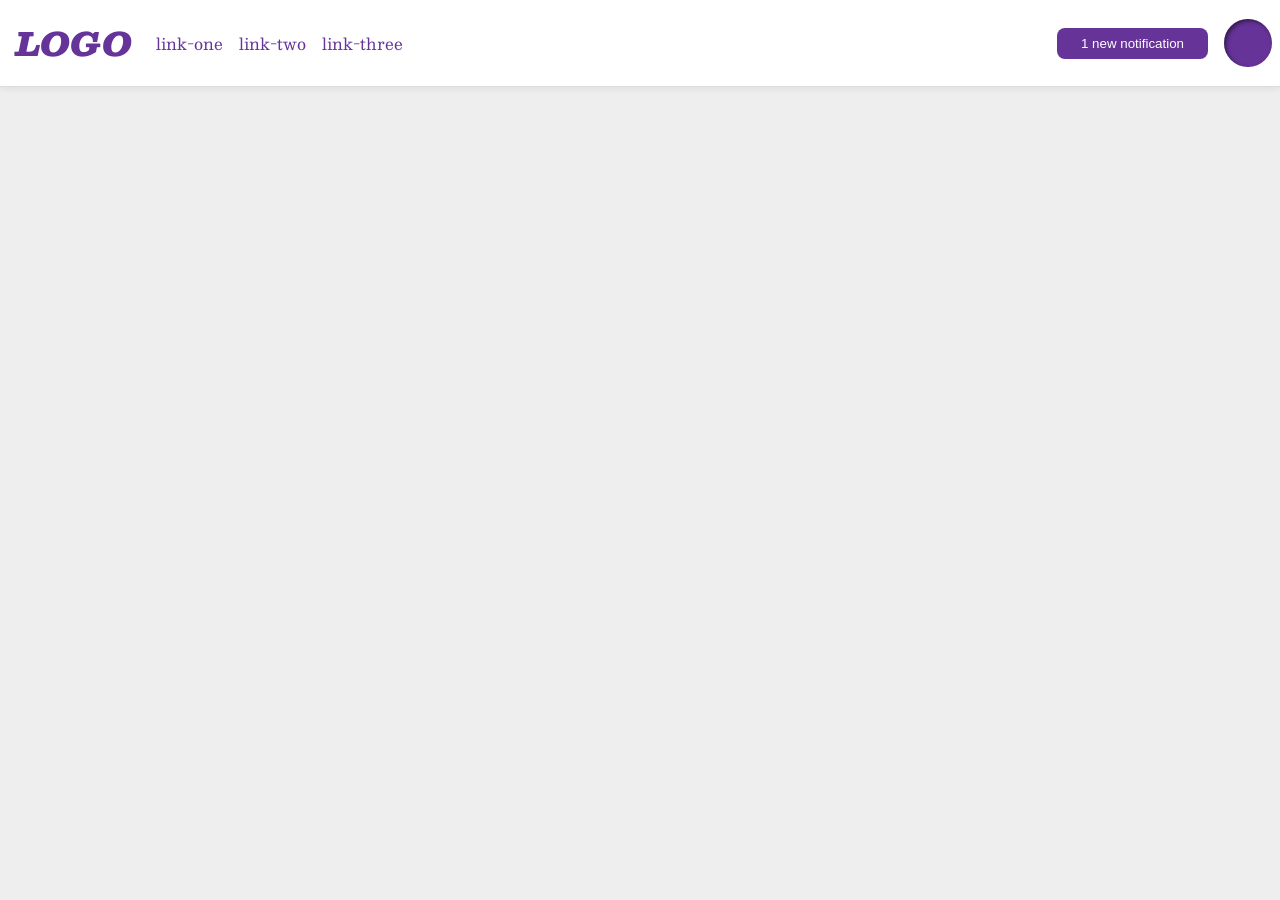
<file: foundations/flex/03-flex-header-2/index.html>
<!doctype html>
<html lang="en">
	<head>
		<meta charset="UTF-8" />
		<meta http-equiv="X-UA-Compatible" content="IE=edge" />
		<meta name="viewport" content="width=device-width, initial-scale=1.0" />
		<title>Flex Header 2</title>
		<link rel="stylesheet" href="style.css" />
	</head>
	<body>
		<div class="header">
			<div class="left">
				<div class="logo">LOGO</div>
				<ul class="links">
					<li><a href="https://google.com">link-one</a></li>
					<li><a href="https://google.com">link-two</a></li>
					<li><a href="https://google.com">link-three</a></li>
				</ul>
			</div>
			<div class="right">
				<button class="notifications">1 new notification</button>
				<div class="profile-image"></div>
			</div>
		</div>
	</body>
</html>
</file>
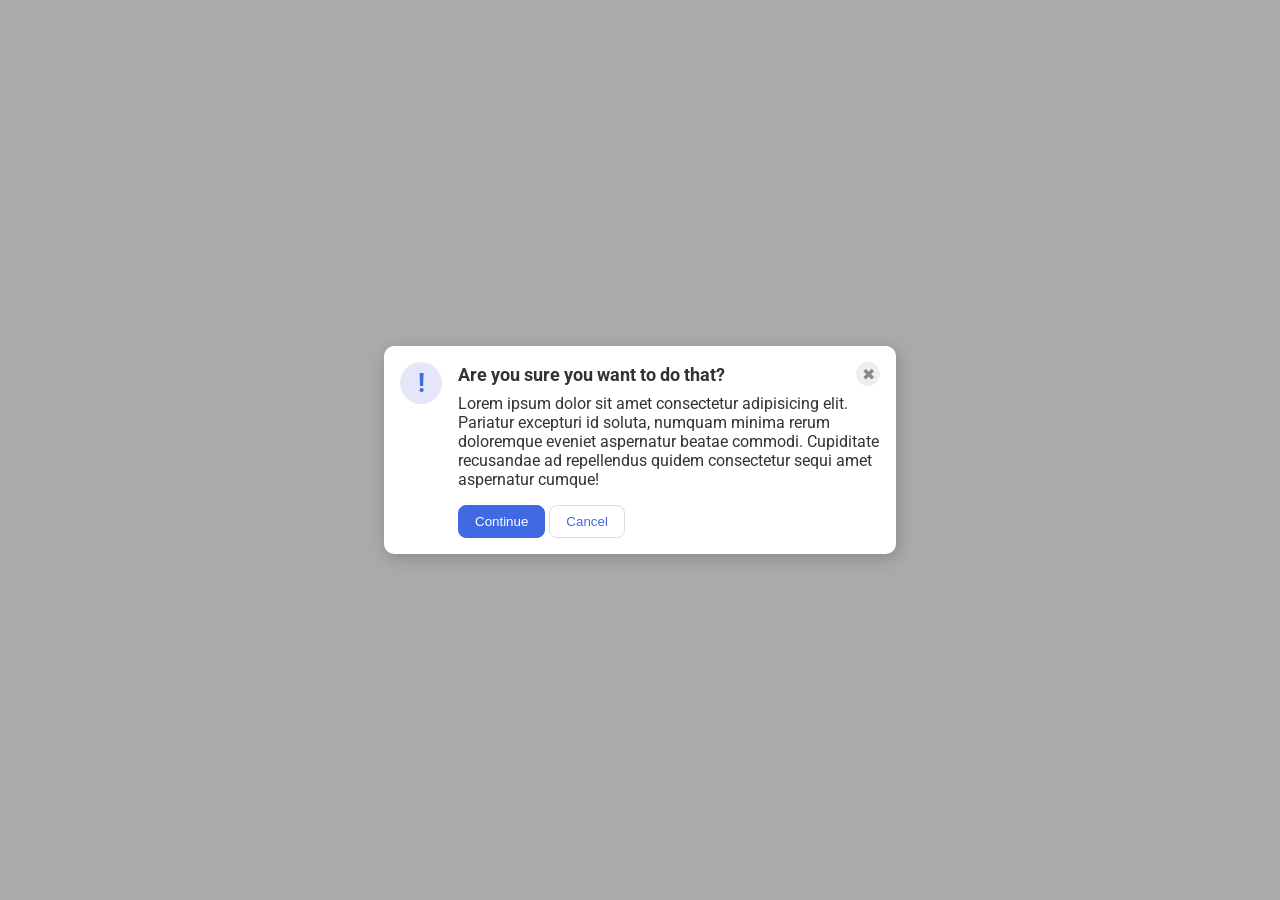
<file: foundations/flex/05-flex-modal/index.html>
<!doctype html>
<html lang="en">
	<head>
		<meta charset="UTF-8" />
		<meta http-equiv="X-UA-Compatible" content="IE=edge" />
		<meta name="viewport" content="width=device-width, initial-scale=1.0" />
		<link rel="stylesheet" href="style.css" />
		<title>Modal</title>
	</head>
	<body>
		<div class="modal">
			<div class="icon">!</div>
			<div class="container">
				<div class="header">
					Are you sure you want to do that?
					<button class="close-button">✖</button>
				</div>
				<div class="text">
					Lorem ipsum dolor sit amet consectetur adipisicing elit. Pariatur
					excepturi id soluta, numquam minima rerum doloremque eveniet
					aspernatur beatae commodi. Cupiditate recusandae ad repellendus quidem
					consectetur sequi amet aspernatur cumque!
				</div>
				<button class="continue">Continue</button>
				<button class="cancel">Cancel</button>
			</div>
		</div>
	</body>
</html>
</file>
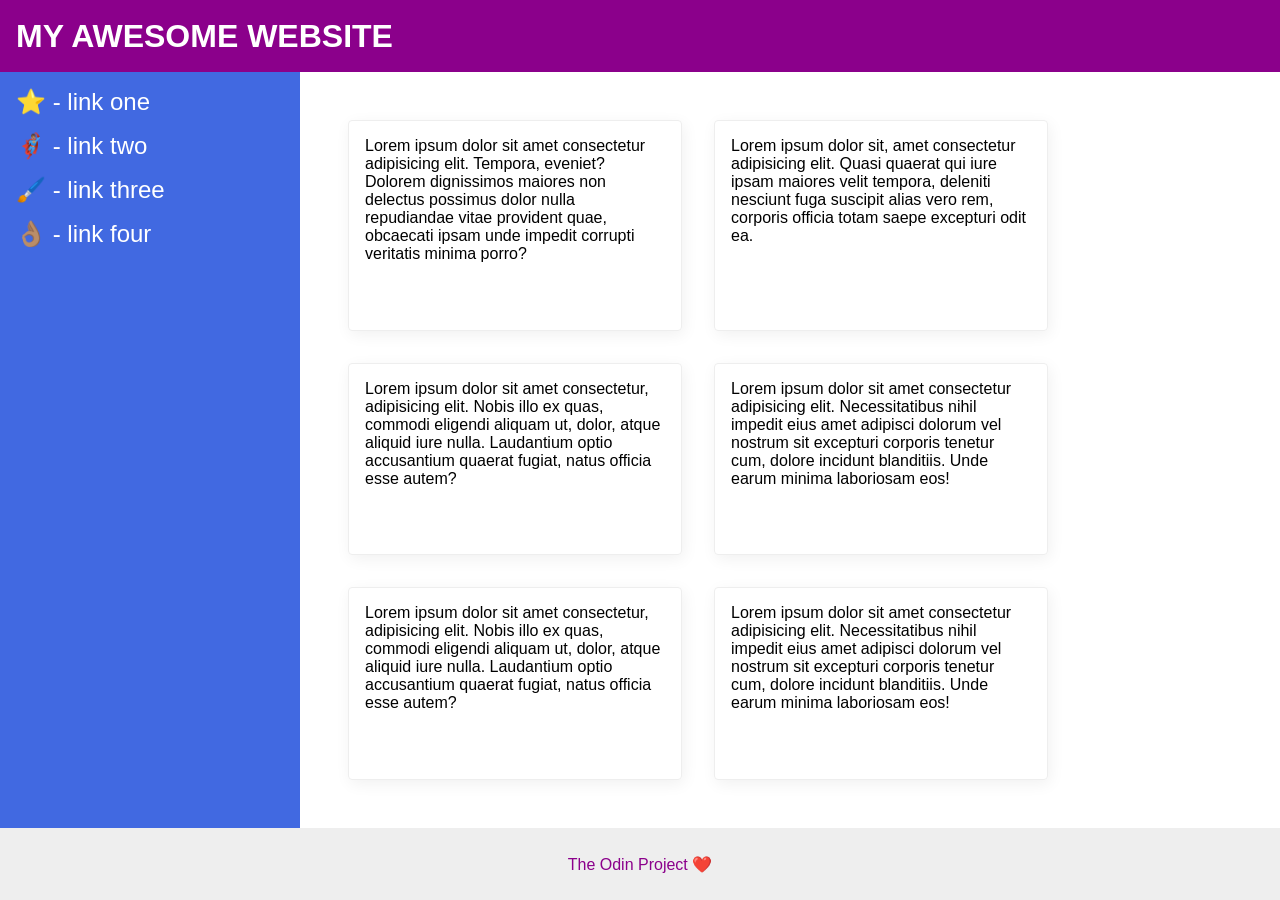
<file: foundations/flex/07-flex-layout-2/index.html>
<!doctype html>
<html lang="en">
	<head>
		<meta charset="UTF-8" />
		<meta http-equiv="X-UA-Compatible" content="IE=edge" />
		<meta name="viewport" content="width=device-width, initial-scale=1.0" />
		<title>The Holy Grail</title>
		<link rel="stylesheet" href="style.css" />
	</head>
	<body>
		<div class="header">MY AWESOME WEBSITE</div>

		<div class="main">
			<div class="sidebar">
				<ul>
					<li><a href="#">⭐ - link one</a></li>
					<li><a href="#">🦸🏽‍♂️ - link two</a></li>
					<li><a href="#">🖌️ - link three</a></li>
					<li><a href="#">👌🏽 - link four</a></li>
				</ul>
			</div>
			<div class="container">
				<div class="card">
					Lorem ipsum dolor sit amet consectetur adipisicing elit. Tempora,
					eveniet? Dolorem dignissimos maiores non delectus possimus dolor nulla
					repudiandae vitae provident quae, obcaecati ipsam unde impedit
					corrupti veritatis minima porro?
				</div>
				<div class="card">
					Lorem ipsum dolor sit, amet consectetur adipisicing elit. Quasi
					quaerat qui iure ipsam maiores velit tempora, deleniti nesciunt fuga
					suscipit alias vero rem, corporis officia totam saepe excepturi odit
					ea.
				</div>
				<div class="card">
					Lorem ipsum dolor sit amet consectetur, adipisicing elit. Nobis illo
					ex quas, commodi eligendi aliquam ut, dolor, atque aliquid iure nulla.
					Laudantium optio accusantium quaerat fugiat, natus officia esse autem?
				</div>
				<div class="card">
					Lorem ipsum dolor sit amet consectetur adipisicing elit.
					Necessitatibus nihil impedit eius amet adipisci dolorum vel nostrum
					sit excepturi corporis tenetur cum, dolore incidunt blanditiis. Unde
					earum minima laboriosam eos!
				</div>
				<div class="card">
					Lorem ipsum dolor sit amet consectetur, adipisicing elit. Nobis illo
					ex quas, commodi eligendi aliquam ut, dolor, atque aliquid iure nulla.
					Laudantium optio accusantium quaerat fugiat, natus officia esse autem?
				</div>
				<div class="card">
					Lorem ipsum dolor sit amet consectetur adipisicing elit.
					Necessitatibus nihil impedit eius amet adipisci dolorum vel nostrum
					sit excepturi corporis tenetur cum, dolore incidunt blanditiis. Unde
					earum minima laboriosam eos!
				</div>
			</div>
		</div>

		<div class="footer">The Odin Project ❤️</div>
	</body>
</html>
</file>
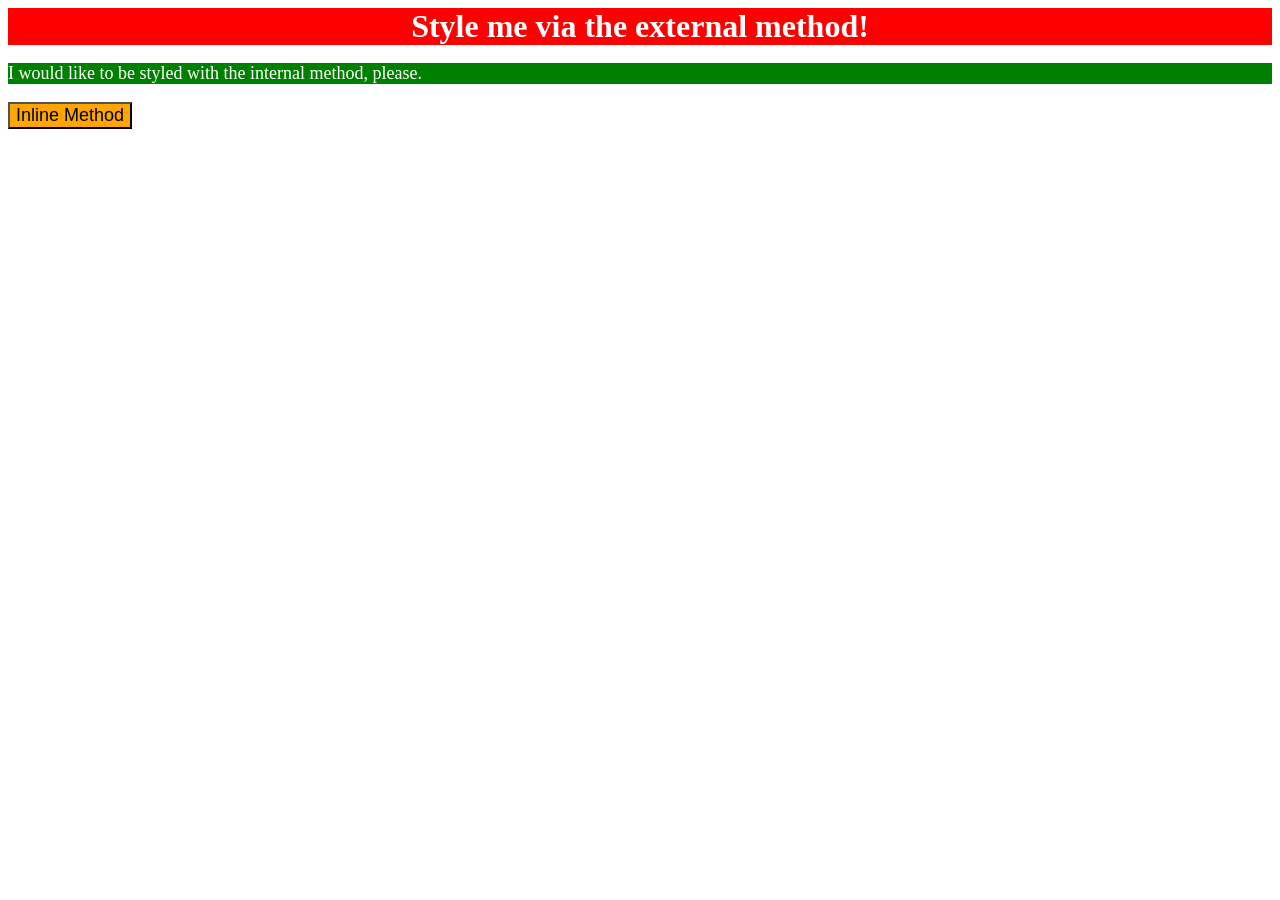
<file: foundations/intro-to-css/01-css-methods/index.html>
<!DOCTYPE html>
<html lang="en">
  <head>
    <meta charset="UTF-8">
    <meta http-equiv="X-UA-Compatible" content="IE=edge">
    <meta name="viewport" content="width=device-width, initial-scale=1.0">
    <link rel="stylesheet" href="styles.css">
    <style>
      p {
        background-color: green;
        color: white;
        font-size: 18px;
      }
    </style>
    <title>Methods for Adding CSS</title>
  </head>
  <body>
    <div>Style me via the external method!</div>
    <p>I would like to be styled with the internal method, please.</p>
    <button style="background-color: orange; font-size: 18px;">Inline Method</button>
  </body>
</html>
</file>
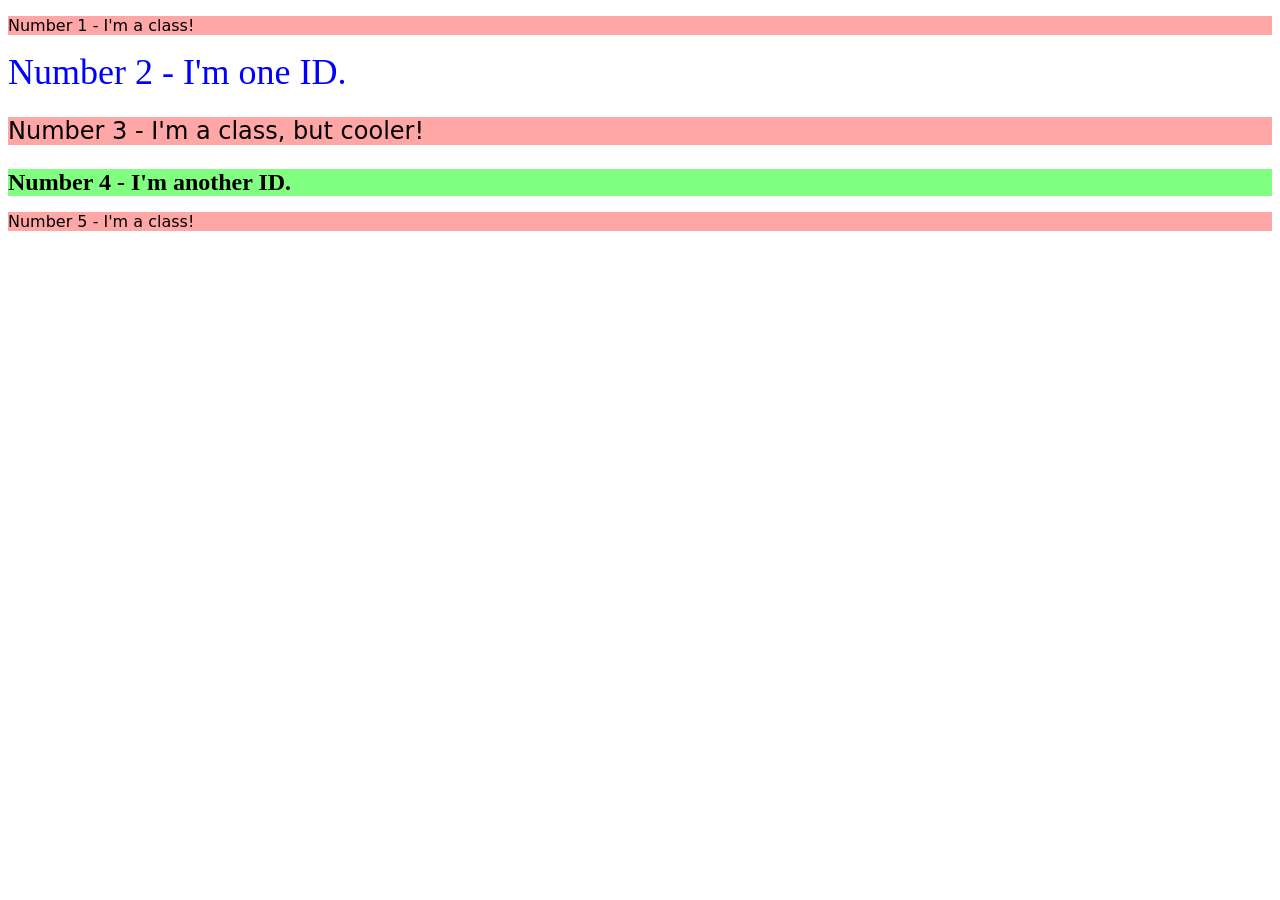
<file: foundations/intro-to-css/02-class-id-selectors/index.html>
<!DOCTYPE html>
<html lang="en">
  <head>
    <meta charset="UTF-8">
    <meta http-equiv="X-UA-Compatible" content="IE=edge">
    <meta name="viewport" content="width=device-width, initial-scale=1.0">
    <title>Class and ID Selectors</title>
    <link rel="stylesheet" href="style.css">
  </head>
  <body>
    <p class="odd">Number 1 - I'm a class!</p>
    <div id="number2">Number 2 - I'm one ID.</div>
    <p class="odd" id="number3">Number 3 - I'm a class, but cooler!</p>
    <div id="number4">Number 4 - I'm another ID.</div>
    <p class="odd">Number 5 - I'm a class!</p>
  </body>
</html>
</file>
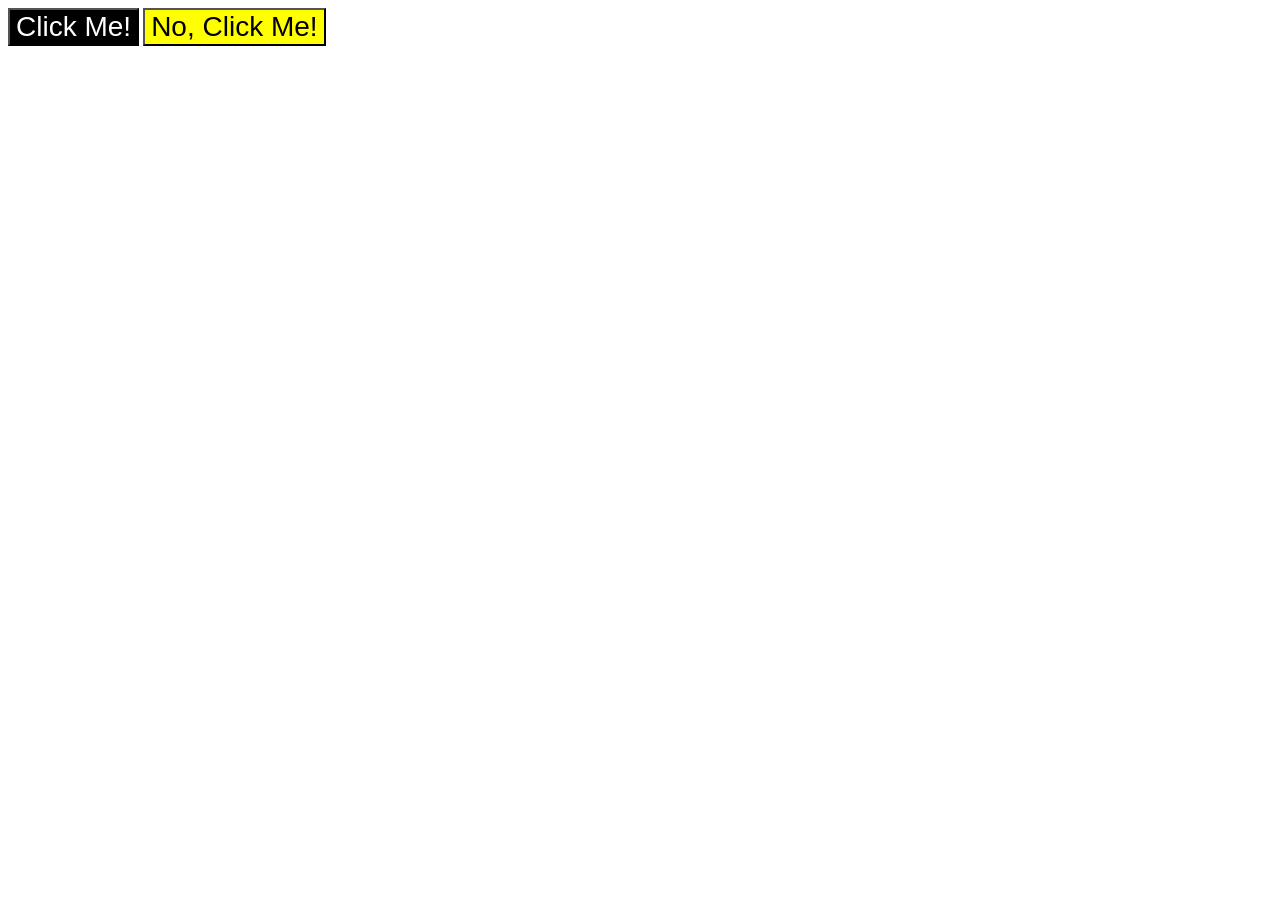
<file: foundations/intro-to-css/03-grouping-selectors/index.html>
<!DOCTYPE html>
<html lang="en">
  <head>
    <meta charset="UTF-8">
    <meta http-equiv="X-UA-Compatible" content="IE=edge">
    <meta name="viewport" content="width=device-width, initial-scale=1.0">
    <title>Grouping Selectors</title>
    <link rel="stylesheet" href="style.css">
  </head>
  <body>
    <button class="button1">Click Me!</button>
    <button class="button2">No, Click Me!</button>
  </body>
</html>
</file>
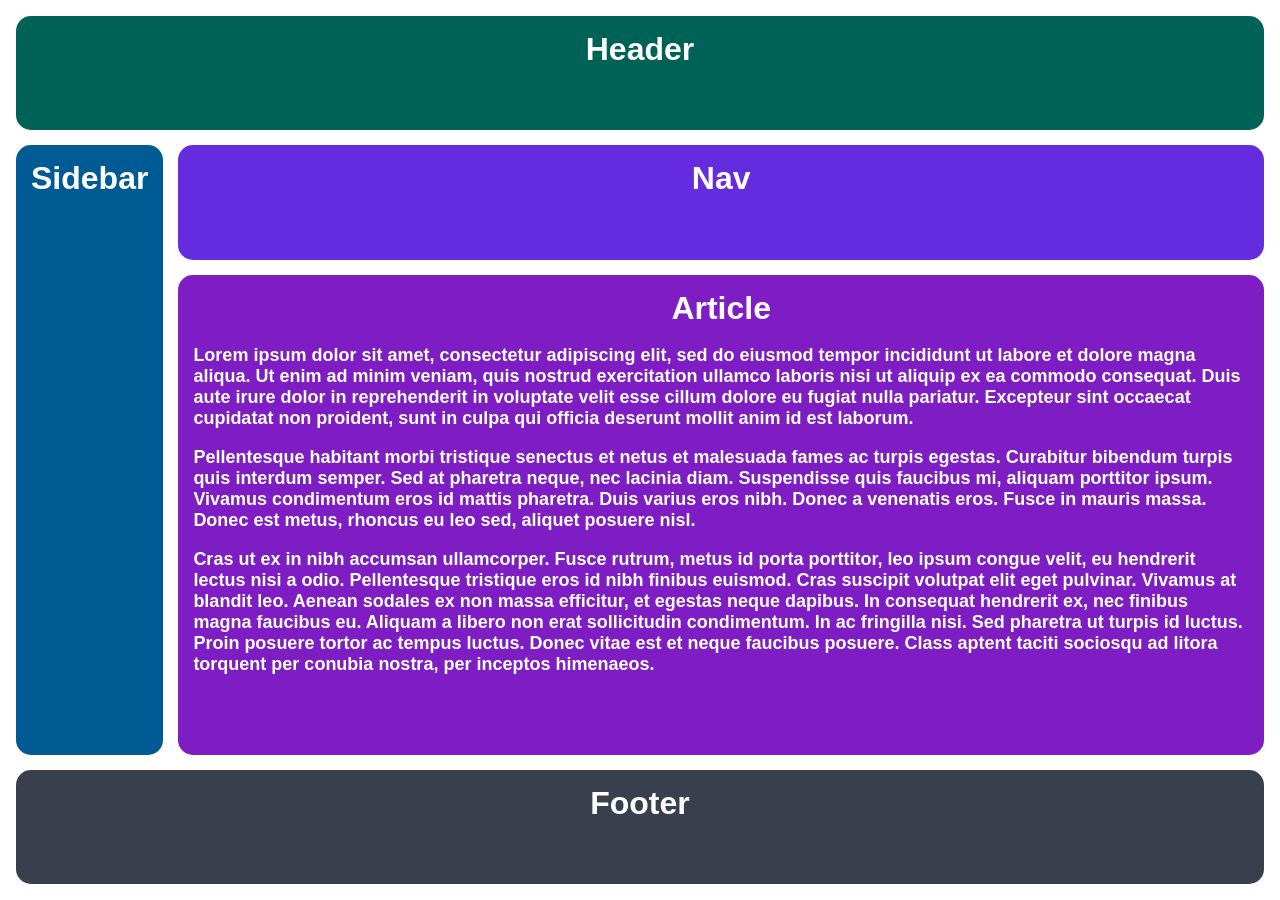
<file: intermediate-html-css/advanced-grid/01-responsive-holy-grail/index.html>
<!doctype html>
<html lang="en">
	<head>
		<meta charset="UTF-8" />
		<meta http-equiv="X-UA-Compatible" content="IE=edge" />
		<meta name="viewport" content="width=device-width, initial-scale=1.0" />
		<title>Responsive Holy Grail</title>
		<link rel="stylesheet" href="style.css" />
	</head>
	<body>
		<div class="container">
			<div class="header">Header</div>
			<div class="sidebar">Sidebar</div>
			<div class="nav">Nav</div>
			<div class="article">
				Article
				<p>
					Lorem ipsum dolor sit amet, consectetur adipiscing elit, sed do
					eiusmod tempor incididunt ut labore et dolore magna aliqua. Ut enim ad
					minim veniam, quis nostrud exercitation ullamco laboris nisi ut
					aliquip ex ea commodo consequat. Duis aute irure dolor in
					reprehenderit in voluptate velit esse cillum dolore eu fugiat nulla
					pariatur. Excepteur sint occaecat cupidatat non proident, sunt in
					culpa qui officia deserunt mollit anim id est laborum.
				</p>
				<p>
					Pellentesque habitant morbi tristique senectus et netus et malesuada
					fames ac turpis egestas. Curabitur bibendum turpis quis interdum
					semper. Sed at pharetra neque, nec lacinia diam. Suspendisse quis
					faucibus mi, aliquam porttitor ipsum. Vivamus condimentum eros id
					mattis pharetra. Duis varius eros nibh. Donec a venenatis eros. Fusce
					in mauris massa. Donec est metus, rhoncus eu leo sed, aliquet posuere
					nisl.
				</p>
				<p>
					Cras ut ex in nibh accumsan ullamcorper. Fusce rutrum, metus id porta
					porttitor, leo ipsum congue velit, eu hendrerit lectus nisi a odio.
					Pellentesque tristique eros id nibh finibus euismod. Cras suscipit
					volutpat elit eget pulvinar. Vivamus at blandit leo. Aenean sodales ex
					non massa efficitur, et egestas neque dapibus. In consequat hendrerit
					ex, nec finibus magna faucibus eu. Aliquam a libero non erat
					sollicitudin condimentum. In ac fringilla nisi. Sed pharetra ut turpis
					id luctus. Proin posuere tortor ac tempus luctus. Donec vitae est et
					neque faucibus posuere. Class aptent taciti sociosqu ad litora
					torquent per conubia nostra, per inceptos himenaeos.
				</p>
			</div>
			<div class="footer">Footer</div>
		</div>
	</body>
</html>
</file>
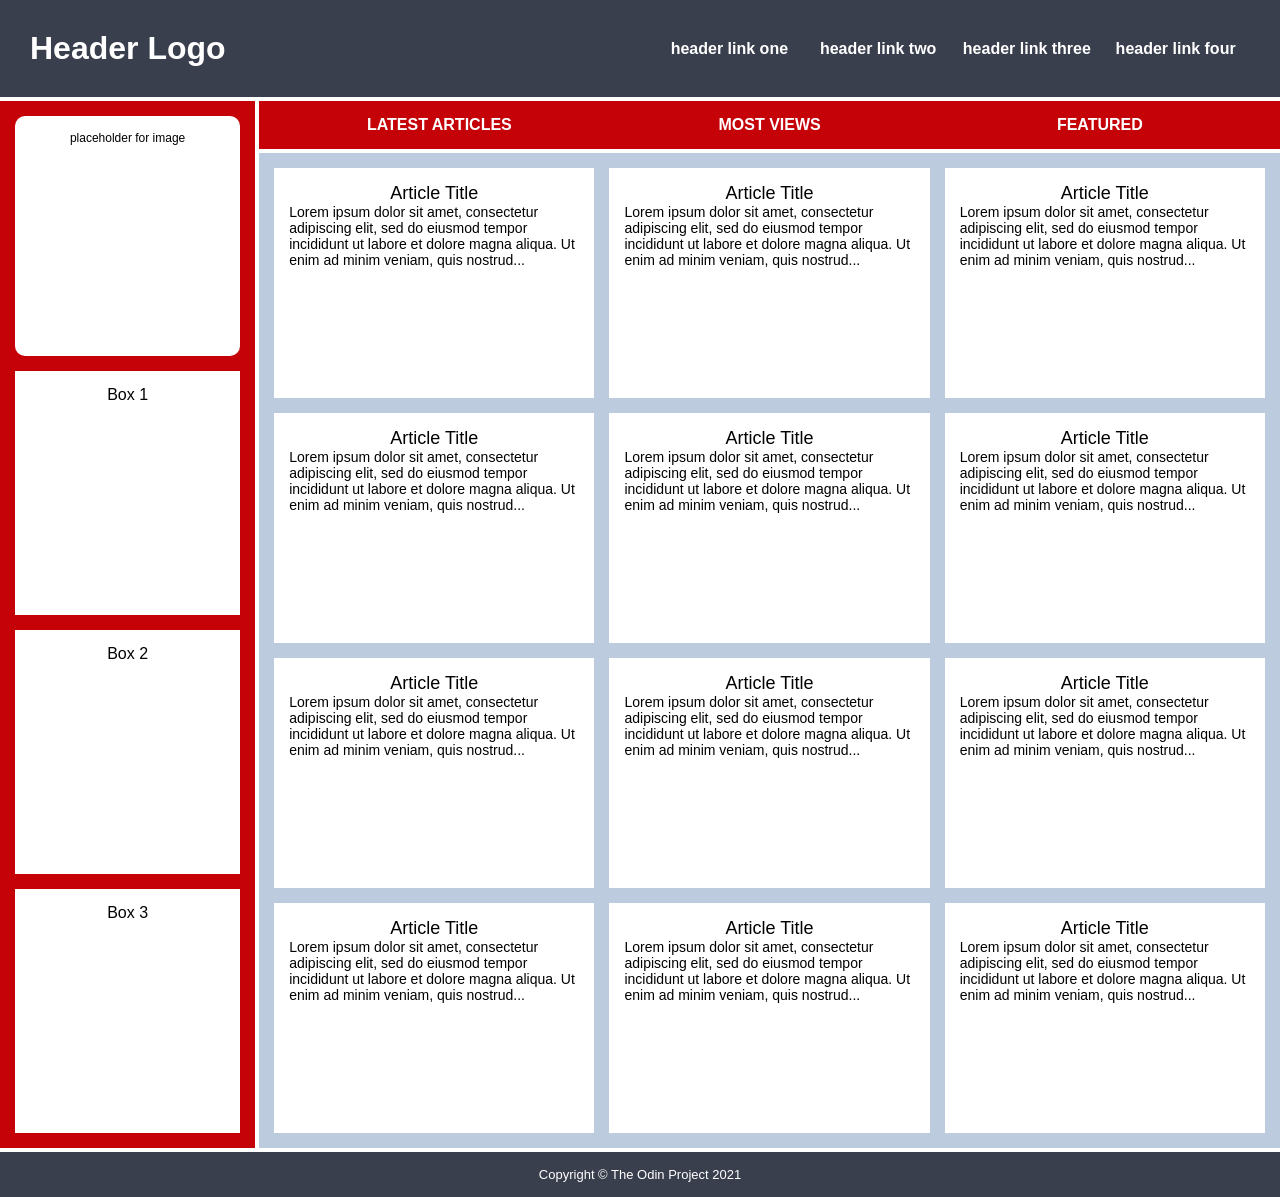
<file: intermediate-html-css/advanced-grid/02-holy-grail-mockup/index.html>
<!doctype html>
<html lang="en">
	<head>
		<meta charset="UTF-8" />
		<meta http-equiv="X-UA-Compatible" content="IE=edge" />
		<meta name="viewport" content="width=device-width, initial-scale=1.0" />
		<title>Holy Grail Mockup</title>
		<link rel="stylesheet" href="style.css" />
	</head>
	<body>
		<div class="container">
			<div class="header">
				<div class="logo">Header Logo</div>
				<div class="menu">
					<ul>
						<li>header link one</li>
						<li>header link two</li>
						<li>header link three</li>
						<li>header link four</li>
					</ul>
				</div>
			</div>

			<div class="sidebar">
				<div class="photo">
					<p>placeholder for image</p>
				</div>
				<div class="side-content">Box 1</div>
				<div class="side-content">Box 2</div>
				<div class="side-content">Box 3</div>
			</div>

			<div class="nav">
				<ul>
					<li>Latest Articles</li>
					<li>Most Views</li>
					<li>Featured</li>
				</ul>
			</div>

			<div class="article">
				<div class="card">
					<p class="title">Article Title</p>
					<p>
						Lorem ipsum dolor sit amet, consectetur adipiscing elit, sed do
						eiusmod tempor incididunt ut labore et dolore magna aliqua. Ut enim
						ad minim veniam, quis nostrud...
					</p>
				</div>
				<div class="card">
					<p class="title">Article Title</p>
					<p>
						Lorem ipsum dolor sit amet, consectetur adipiscing elit, sed do
						eiusmod tempor incididunt ut labore et dolore magna aliqua. Ut enim
						ad minim veniam, quis nostrud...
					</p>
				</div>
				<div class="card">
					<p class="title">Article Title</p>
					<p>
						Lorem ipsum dolor sit amet, consectetur adipiscing elit, sed do
						eiusmod tempor incididunt ut labore et dolore magna aliqua. Ut enim
						ad minim veniam, quis nostrud...
					</p>
				</div>
				<div class="card">
					<p class="title">Article Title</p>
					<p>
						Lorem ipsum dolor sit amet, consectetur adipiscing elit, sed do
						eiusmod tempor incididunt ut labore et dolore magna aliqua. Ut enim
						ad minim veniam, quis nostrud...
					</p>
				</div>
				<div class="card">
					<p class="title">Article Title</p>
					<p>
						Lorem ipsum dolor sit amet, consectetur adipiscing elit, sed do
						eiusmod tempor incididunt ut labore et dolore magna aliqua. Ut enim
						ad minim veniam, quis nostrud...
					</p>
				</div>
				<div class="card">
					<p class="title">Article Title</p>
					<p>
						Lorem ipsum dolor sit amet, consectetur adipiscing elit, sed do
						eiusmod tempor incididunt ut labore et dolore magna aliqua. Ut enim
						ad minim veniam, quis nostrud...
					</p>
				</div>
				<div class="card">
					<p class="title">Article Title</p>
					<p>
						Lorem ipsum dolor sit amet, consectetur adipiscing elit, sed do
						eiusmod tempor incididunt ut labore et dolore magna aliqua. Ut enim
						ad minim veniam, quis nostrud...
					</p>
				</div>
				<div class="card">
					<p class="title">Article Title</p>
					<p>
						Lorem ipsum dolor sit amet, consectetur adipiscing elit, sed do
						eiusmod tempor incididunt ut labore et dolore magna aliqua. Ut enim
						ad minim veniam, quis nostrud...
					</p>
				</div>
				<div class="card">
					<p class="title">Article Title</p>
					<p>
						Lorem ipsum dolor sit amet, consectetur adipiscing elit, sed do
						eiusmod tempor incididunt ut labore et dolore magna aliqua. Ut enim
						ad minim veniam, quis nostrud...
					</p>
				</div>
				<div class="card">
					<p class="title">Article Title</p>
					<p>
						Lorem ipsum dolor sit amet, consectetur adipiscing elit, sed do
						eiusmod tempor incididunt ut labore et dolore magna aliqua. Ut enim
						ad minim veniam, quis nostrud...
					</p>
				</div>
				<div class="card">
					<p class="title">Article Title</p>
					<p>
						Lorem ipsum dolor sit amet, consectetur adipiscing elit, sed do
						eiusmod tempor incididunt ut labore et dolore magna aliqua. Ut enim
						ad minim veniam, quis nostrud...
					</p>
				</div>
				<div class="card">
					<p class="title">Article Title</p>
					<p>
						Lorem ipsum dolor sit amet, consectetur adipiscing elit, sed do
						eiusmod tempor incididunt ut labore et dolore magna aliqua. Ut enim
						ad minim veniam, quis nostrud...
					</p>
				</div>
			</div>

			<div class="footer">
				<p>Copyright © The Odin Project 2021</p>
			</div>
		</div>
	</body>
</html>
</file>
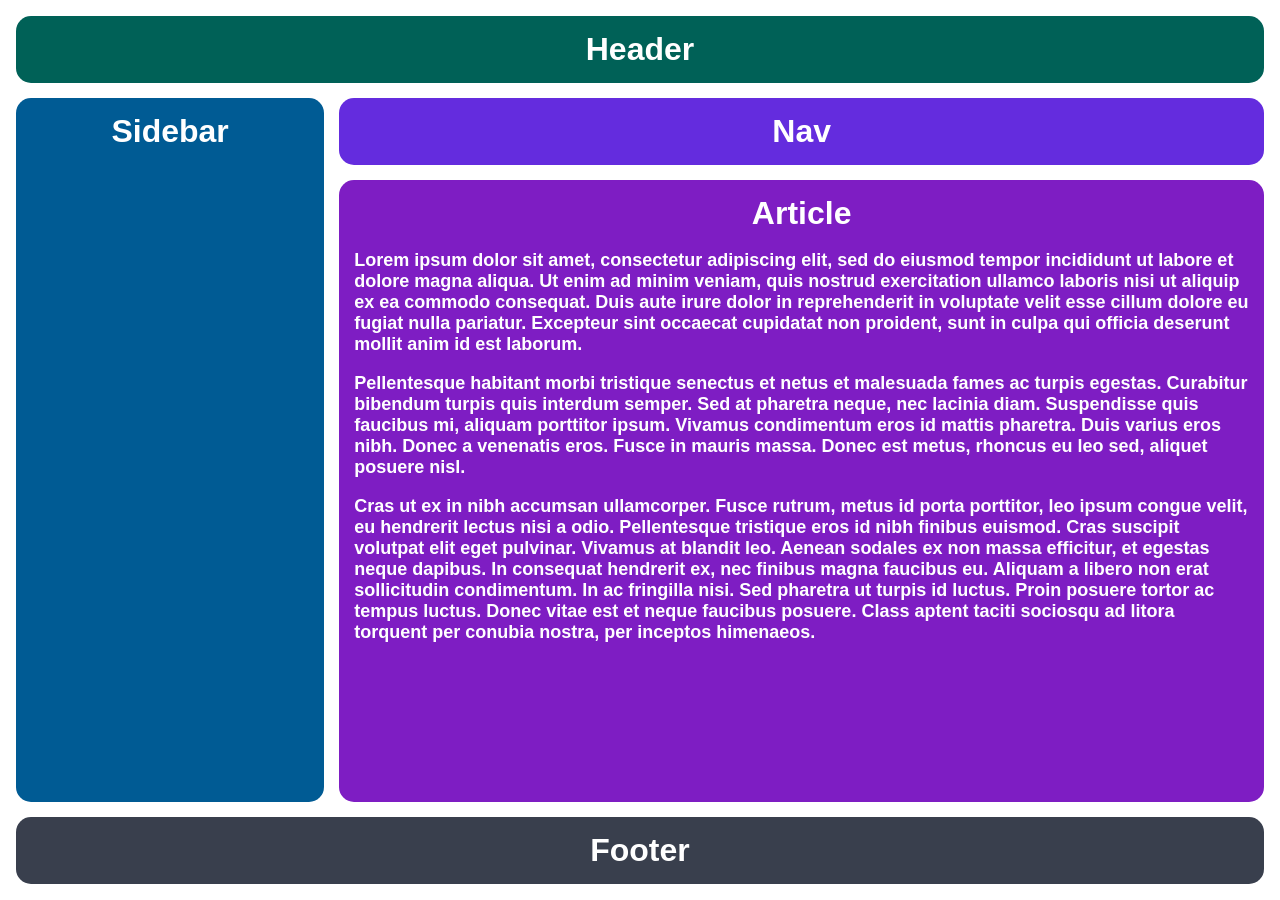
<file: intermediate-html-css/positioning-grid/01-basic-holy-grail/index.html>
<!doctype html>
<html lang="en">
	<head>
		<meta charset="UTF-8" />
		<meta http-equiv="X-UA-Compatible" content="IE=edge" />
		<meta name="viewport" content="width=device-width, initial-scale=1.0" />
		<title>The Holy Grail</title>
		<link rel="stylesheet" href="style.css" />
	</head>
	<body>
		<div class="container">
			<div class="header">Header</div>
			<div class="sidebar">Sidebar</div>
			<div class="nav">Nav</div>
			<div class="article">
				Article
				<p>
					Lorem ipsum dolor sit amet, consectetur adipiscing elit, sed do
					eiusmod tempor incididunt ut labore et dolore magna aliqua. Ut enim ad
					minim veniam, quis nostrud exercitation ullamco laboris nisi ut
					aliquip ex ea commodo consequat. Duis aute irure dolor in
					reprehenderit in voluptate velit esse cillum dolore eu fugiat nulla
					pariatur. Excepteur sint occaecat cupidatat non proident, sunt in
					culpa qui officia deserunt mollit anim id est laborum.
				</p>
				<p>
					Pellentesque habitant morbi tristique senectus et netus et malesuada
					fames ac turpis egestas. Curabitur bibendum turpis quis interdum
					semper. Sed at pharetra neque, nec lacinia diam. Suspendisse quis
					faucibus mi, aliquam porttitor ipsum. Vivamus condimentum eros id
					mattis pharetra. Duis varius eros nibh. Donec a venenatis eros. Fusce
					in mauris massa. Donec est metus, rhoncus eu leo sed, aliquet posuere
					nisl.
				</p>
				<p>
					Cras ut ex in nibh accumsan ullamcorper. Fusce rutrum, metus id porta
					porttitor, leo ipsum congue velit, eu hendrerit lectus nisi a odio.
					Pellentesque tristique eros id nibh finibus euismod. Cras suscipit
					volutpat elit eget pulvinar. Vivamus at blandit leo. Aenean sodales ex
					non massa efficitur, et egestas neque dapibus. In consequat hendrerit
					ex, nec finibus magna faucibus eu. Aliquam a libero non erat
					sollicitudin condimentum. In ac fringilla nisi. Sed pharetra ut turpis
					id luctus. Proin posuere tortor ac tempus luctus. Donec vitae est et
					neque faucibus posuere. Class aptent taciti sociosqu ad litora
					torquent per conubia nostra, per inceptos himenaeos.
				</p>
			</div>
			<div class="footer">Footer</div>
		</div>
	</body>
</html>
</file>
<file: foundations/flex/03-flex-header-2/style.css>
/* this is some magical font-importing.  
you'll learn about it later. */
@import url("https://fonts.googleapis.com/css2?family=Besley:ital,wght@0,400;1,900&display=swap");

body {
	margin: 0;
	background: #eee;
	font-family: Besley, serif;
}

.header {
	background: white;
	border-bottom: 1px solid #ddd;
	box-shadow: 0 0 8px rgba(0, 0, 0, 0.1);

	/*  */
	display: flex;
	justify-content: space-between;
	padding: 8px;
}

/*  */
.left,
.right {
	display: flex;
	align-items: center;
	gap: 16px;
}

.profile-image {
	background: rebeccapurple;
	box-shadow: inset 2px 2px 4px rgba(0, 0, 0, 0.5);
	border-radius: 50%;
	width: 48px;
	height: 48px;
}

.logo {
	color: rebeccapurple;
	font-size: 32px;
	font-weight: 900;
	font-style: italic;
	margin: 8px;

	/*  */
	display: flex;
	align-items: center;
	gap: 16px;
}

button {
	border: none;
	border-radius: 8px;
	background: rebeccapurple;
	color: white;
	padding: 8px 24px;
}

a {
	/* this removes the line under our links */
	text-decoration: none;
	color: rebeccapurple;
}

ul {
	list-style-type: none;

	/*  */
	display: flex;
	margin: 0;
	padding: 0;
	gap: 16px;
}
</file>
<file: foundations/flex/05-flex-modal/style.css>
@import url("https://fonts.googleapis.com/css2?family=Roboto:wght@400;700&display=swap");

html,
body {
	height: 100%;
}

body {
	font-family: Roboto, sans-serif;
	margin: 0;
	background: #aaa;
	color: #333;
	/* I'll give you this one for free lol */
	display: flex;
	align-items: center;
	justify-content: center;
}

.modal {
	background: white;
	width: 480px;
	border-radius: 10px;
	box-shadow: 2px 4px 16px rgba(0, 0, 0, 0.2);

	/*  */
	display: flex;
	gap: 16px;
	padding: 16px;
}

.icon {
	color: royalblue;
	font-size: 26px;
	font-weight: 700;
	background: lavender;
	width: 42px;
	height: 42px;
	border-radius: 50%;
	display: flex;
	align-items: center;
	justify-content: center;

	/*  */
	flex-shrink: 0;
}

/*  */
.header {
	display: flex;
	align-items: center;
	justify-content: space-between;
	font-size: 18px;
	font-weight: 700;
	margin-bottom: 8px;
}

.close-button {
	background: #eee;
	border-radius: 50%;
	color: #888;
	font-weight: 400;
	font-size: 16px;
	height: 24px;
	width: 24px;
	display: flex;
	align-items: center;
	justify-content: center;
	border: 1px solid #eee;
	padding: 0;
}

/*  */
.text {
	margin-bottom: 16px;
}

button {
	cursor: pointer;
	padding: 8px 16px;
	border-radius: 8px;
}

button.continue {
	background: royalblue;
	border: 1px solid royalblue;
	color: white;
}

button.cancel {
	background: white;
	border: 1px solid #ddd;
	color: royalblue;
}
</file>
<file: foundations/flex/07-flex-layout-2/style.css>
body {
	font-family:
		-apple-system, BlinkMacSystemFont, "Segoe UI", Roboto, Oxygen, Ubuntu,
		Cantarell, "Open Sans", "Helvetica Neue", sans-serif;
	margin: 0;
	min-height: 100vh;

	/*  */
	display: flex;
	flex-direction: column;
}

.header {
	height: 72px;
	background: darkmagenta;
	color: white;

	/*  */
	display: flex;
	align-items: center;

	padding: 0 16px;
	font-size: 32px;
	font-weight: 900;
}

.main {
	flex: 1;
	display: flex;
}

.footer {
	height: 72px;
	background: #eee;
	color: darkmagenta;

	/*  */
	display: flex;
	justify-content: center;
	align-items: center;
}

.sidebar {
	width: 300px;
	background: royalblue;
	box-sizing: border-box;

	/*  */
	flex-shrink: 0;
	padding: 16px;
}

/*  */
ul {
	list-style-type: none;
	padding: 0;
	margin: 0;
}

/*  */
li {
	margin-bottom: 16px;
}

a,
a:visited {
	color: #fff;
	text-decoration: none;
	font-size: 24px;
}

/*  */
.container {
	display: flex;
	flex-wrap: wrap;
	gap: 32px;

	padding: 48px;
}

.card {
	border: 1px solid #eee;
	box-shadow: 2px 4px 16px rgba(0, 0, 0, 0.06);
	border-radius: 4px;

	/*  */
	padding: 16px;
	width: 300px;
}
</file>
<file: foundations/intro-to-css/01-css-methods/styles.css>
div {
    background-color: red;
    color: white;
    font-size: 32px;
    text-align: center;
    font-weight: bold;
}
</file>
<file: foundations/intro-to-css/02-class-id-selectors/style.css>
/* Add CSS Styling */

.odd {
    background-color: #ffa7a7;
    font-family: Verdana, "DejaVu Sans", sans-serif;
}

#number2 {
    color: #0000ff;
    font-size: 36px;
}

#number3 {
    font-size: 24px;
}

#number4 {
    background-color: #80ff80;
    font-size: 24px;
    font-weight: bold;
}

/* * **All odd numbered elements**: a light red/pink background, and a list of fonts containing `Verdana` and `DejaVu Sans` with `sans-serif` as a fallback
* **The second element**: blue text and a font size of 36px
* **The third element**: in addition to the styles for all odd numbered elements, add a font size of 24px
* **The fourth element**: a light green background, a font size of 24px, and bold */
</file>
<file: foundations/intro-to-css/03-grouping-selectors/style.css>
/* Add CSS Styling */

.button1,
.button2 {
    font-size: 28px;
    font-family: Helvetica, "Times New Roman", sans-serif;
}

.button1 {
    background-color: black;
    color: white;
}

.button2 {
    background-color: yellow;
}
</file>
<file: intermediate-html-css/advanced-grid/01-responsive-holy-grail/style.css>
body,
html {
	height: 100%;
	margin: 0;
}

.container {
	text-align: center;
	height: 100%;
	padding: 16px;
	box-sizing: border-box;
}

.container div {
	padding: 15px;
	font-size: 32px;
	font-family: Helvetica;
	font-weight: bold;
	color: white;
	border-radius: 15px;
}

.header {
	background-color: #006157;
	grid-column: 1 / 3;
}

.sidebar {
	background-color: #005b94;
	grid-row: 2 / 4;
}

.nav {
	background-color: #642cde;
}

.article {
	background-color: #7e1dc3;
}

.article p {
	font-size: 18px;
	font-family: sans-serif;
	color: white;
	text-align: left;
}

.footer {
	background-color: #393f4d;
	grid-column: 1 / 3;
}

/* Solution Below */

.container {
	display: grid;
	gap: 15px;
	grid-column: 1fr 3fr;
	grid-row: repeat(2, 1fr) 5fr repeat(2, 1fr);
}
</file>
<file: intermediate-html-css/advanced-grid/02-holy-grail-mockup/style.css>
* {
	margin: 0;
	padding: 0;
}

.container {
	text-align: center;
}

.container div {
	padding: 15px;
	font-size: 32px;
	font-family: Helvetica;
	font-weight: bold;
	color: white;
}

.header {
	background-color: #393f4d;
}

.menu ul,
.menu li {
	font-size: 16px;
}

.sidebar {
	background-color: #c50208;
}

.sidebar .photo {
	background-color: white;
	color: black;
	font-size: 12px;
	font-weight: normal;
	border-radius: 10px;
}

.sidebar .side-content {
	background-color: white;
	color: black;
	font-size: 16px;
	font-weight: normal;
}

.nav {
	background-color: #c50208;
}

.nav ul li {
	font-size: 16px;
	text-transform: uppercase;
}

.article {
	background-color: #bccbde;
}

.article p {
	font-size: 18px;
	font-family: sans-serif;
	color: white;
	text-align: left;
}

.article .card {
	background-color: #ffffff;
	color: black;
	text-align: center;
}

.card p {
	color: black;
	font-weight: normal;
	font-size: 14px;
}

.card .title {
	font-size: 18px;
	text-align: center;
}

.footer {
	background-color: #393f4d;
}

.footer p {
	font-size: 13px;
	font-weight: normal;
}

/* Solution Below */

.container {
	display: grid;
	grid-template-columns: 1fr 4fr;
	gap: 4px;
}

.header {
	display: grid;
	grid-template-columns: 1fr 1fr;
	grid-column: 1 / 3;
	align-items: center;
}

.logo {
	justify-self: start;
}

.menu ul {
	display: grid;
	grid-template-columns: repeat(4, 1fr);
}

.nav {
	grid-column: 2 / 3;
	grid-row: 2 / 3;
}

.nav ul {
	display: grid;
	grid-template-columns: repeat(3, 1fr);
}

ul {
	list-style-type: none;
}

.sidebar {
	grid-column: 1 / 2;
	grid-row: 2 / 4;
	display: grid;
	gap: 15px;
}

.article {
	grid-column: 2 / 3;
	display: grid;
	grid-template-columns: repeat(auto-fit, minmax(250px, 1fr));
	gap: 15px;
}

.card {
	height: 200px;
}

.footer {
	grid-column: 1 / 3;
}
</file>
<file: intermediate-html-css/positioning-grid/01-basic-holy-grail/style.css>
body,
html {
	height: 100%;
	margin: 0;
}

.container {
	text-align: center;
	height: 100%;
	padding: 16px;
	box-sizing: border-box;
}

.container div {
	padding: 15px;
	font-size: 32px;
	font-family: Helvetica;
	font-weight: bold;
	color: white;
	border-radius: 15px;
}

.header {
	background-color: #006157;
}

.sidebar {
	background-color: #005b94;
}

.nav {
	background-color: #642cde;
}

.article {
	background-color: #7e1dc3;
}

.footer {
	background-color: #393f4d;
}

.article p {
	font-size: 18px;
	font-family: sans-serif;
	color: white;
	text-align: left;
}

/* Solution Below */

.container {
	display: grid;
	grid-template-columns: 1fr 3fr;
	grid-template-rows: 1fr 1fr 15fr 1fr;
	gap: 15px;
}

.header,
.footer {
	grid-column: 1 / 3;
}

.sidebar {
	grid-row: 2 / 4;
}
</file>
